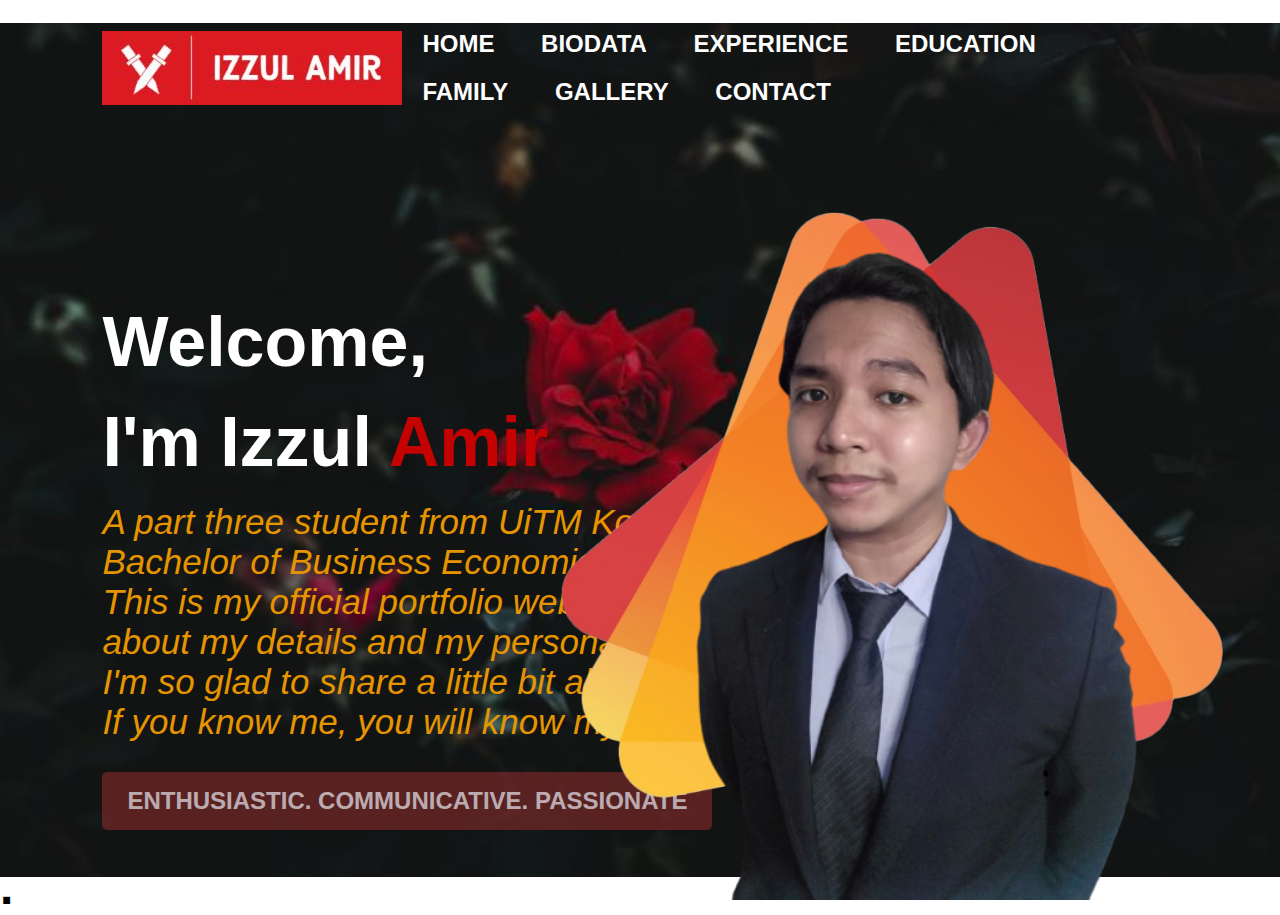
<file: index.html>
<!DOCTYPE html>
<html lang="en">
<head>
    <meta charset="UTF-8">
    <meta http-equiv="X-UA-Compatible" content="IE=edge">
    <meta name="viewport" content="width=device-width, initial-scale=1.0">
    <title>Personal Portfolio Website</title>
    <link rel="stylesheet" href="style.css">
</head>
<body>
    <div class="hero">
        <nav>
            <img src="LOGO1.jpg" class="logo" padding="20px">
            <ul>
                <li><a href="index.html">HOME</a></li>
                <li><a href="biodata.html">BIODATA</a></li>
                <li><a href="experience.html">EXPERIENCE</a></li>
                <li><a href="education.html">EDUCATION</a></li>
                <li><a href="family.html">FAMILY</a></li>
                <li><a href="gallery.html">GALLERY</a></li>
                <li><a href="contact.html">CONTACT</a></li>
            </ul>
        </nav>

        <div class="detel">
            <h1>Welcome,</h1>
            <h1>I'm Izzul <span>Amir</span></h1>
        <div class="exp">
            
            <p>A part three student from UiTM Kota Bharu in </p>
            <p>Bachelor of Business Economics programme.</p>
            <p>This is my official portfolio website to show all </p>
             <p>about my details and my personal information.</p>
             <p>  I'm so glad to share a little bit about me with you. </p>
             <p>  If you know me, you will know my story. Enjoy! </p>
            

            
        </div>
        <a href="#">ENTHUSIASTIC. COMMUNICATIVE. PASSIONATE</a>
        </div>
        <div class="images">
            <img src="Vector-Shape-PNG-Pic.png" class="shape">
            <img src="face_image-removebg-preview.png" class="face">
        </div>
    
        <h1>.</h1>
        
       
      
        
        
        
       
       
</body>
</html>
</file>
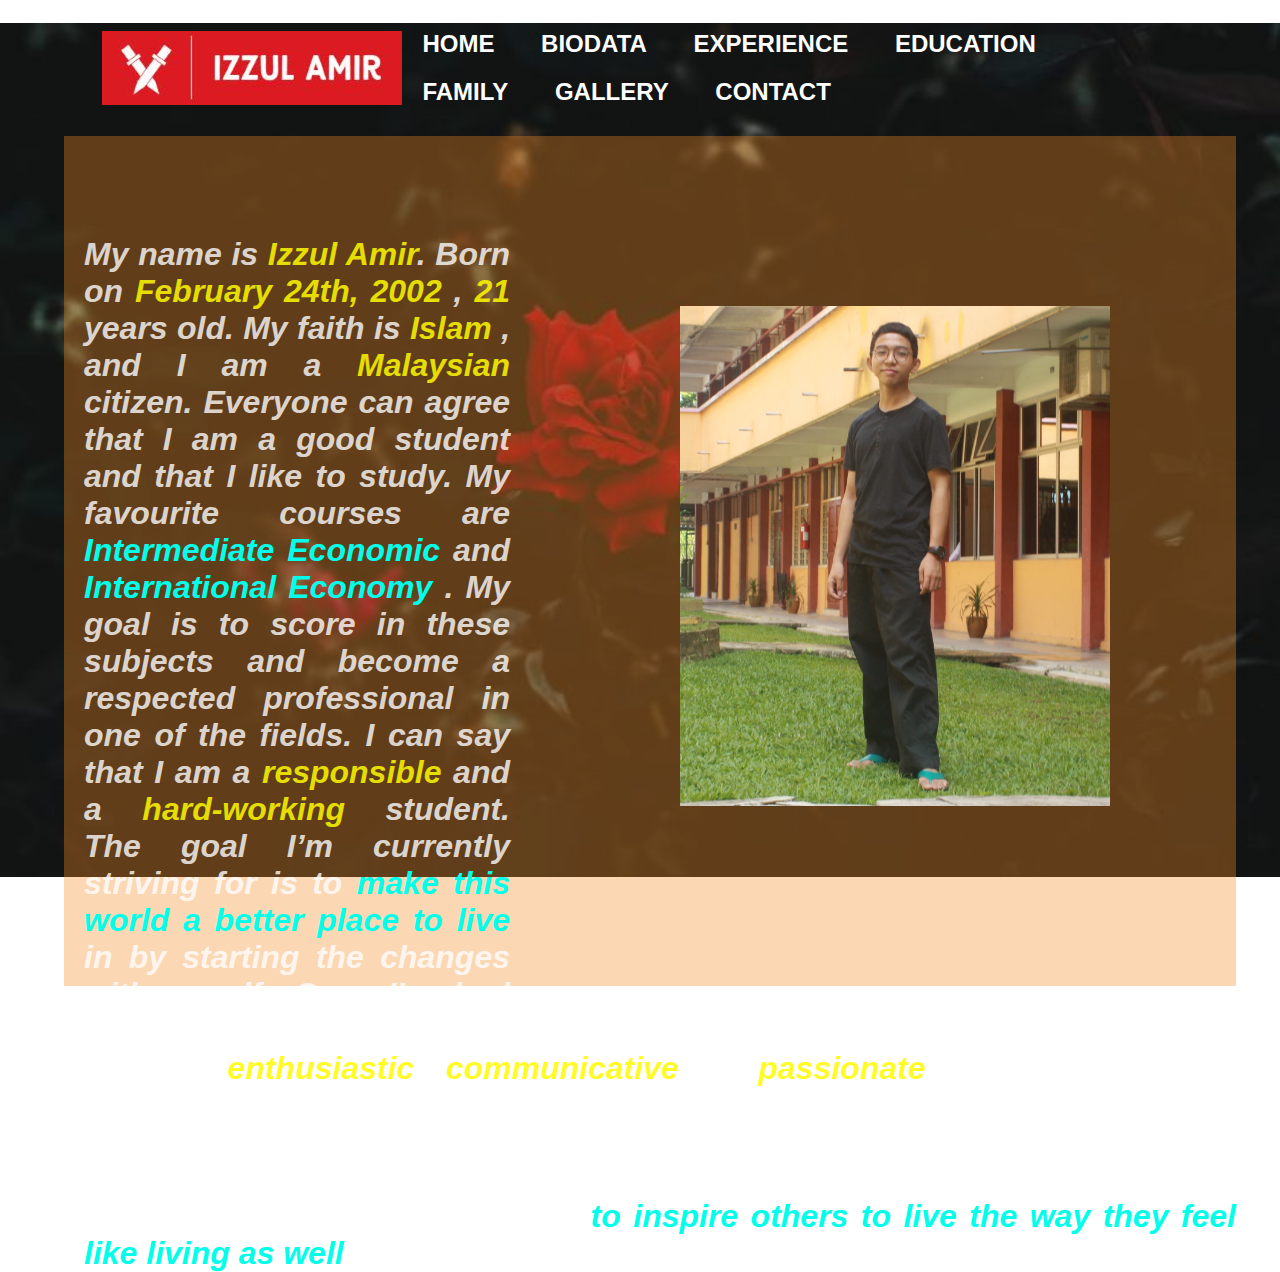
<file: biodata.html>
<!DOCTYPE html>
<html lang="en">
<head>
    <meta charset="UTF-8">
    <meta http-equiv="X-UA-Compatible" content="IE=edge">
    <meta name="viewport" content="width=device-width, initial-scale=1.0">
    <title>Personal Portfolio Website</title>
    <link rel="stylesheet" href="style.css">
</head>
<body>
    <div class="hero">
        <nav>
            <img src="LOGO1.jpg" class="logo" padding="20px">
            <ul>
                <li><a href="index.html">HOME</a></li>
                <li><a href="biodata.html">BIODATA</a></li>
                <li><a href="experience.html">EXPERIENCE</a></li>
                <li><a href="education.html">EDUCATION</a></li>
                <li><a href="family.html">FAMILY</a></li>
                <li><a href="gallery.html">GALLERY</a></li>
                <li><a href="contact.html">CONTACT</a></li>
            </ul>
        </nav>
    
    
    <div class="picture">

    <img src="PICTURE.JPG" width="430px" height="500px"  img allign="right">
    </div>

    <div class="parabio" >
        <H1 align="justify">My name is <spans>Izzul Amir</spans>. Born on <spans>February 24th, 2002 </spans> , <spans> 21 </spans> years old. My faith is <spans> Islam </spans>, and I am a <spans>Malaysian </spans> citizen. Everyone can agree that I am a good student and that I like to study. My favourite courses are <spansd>Intermediate Economic</spansd>  and <spansd>International Economy </spansd> . My goal is to score in these subjects and become a respected professional in one of the fields. I can say that I am a <spans>responsible</spans> and a <spans> hard-working </spans> student. The goal I’m currently striving for is to <spansd> make this world a better place to live</spansd> in by starting the changes with myself . Sure, I’ve had bad experiences in my life too, but this is exactly what made me the way I am now: <spans>enthusiastic </spans>, <spans>communicative </spans>and <spans> passionate </spans>because it will help me become a successful person in future and have a high quality of life. I believe that it is manifesting day by day and I feel even more responsibility for what I do and where I go. With all I already have, I know that  I’m on the right path and I will do my best <spansd>to inspire others to live the way they feel like living as well </spansd>.  </H1>
    </div>
    </body>
</html>
</file>
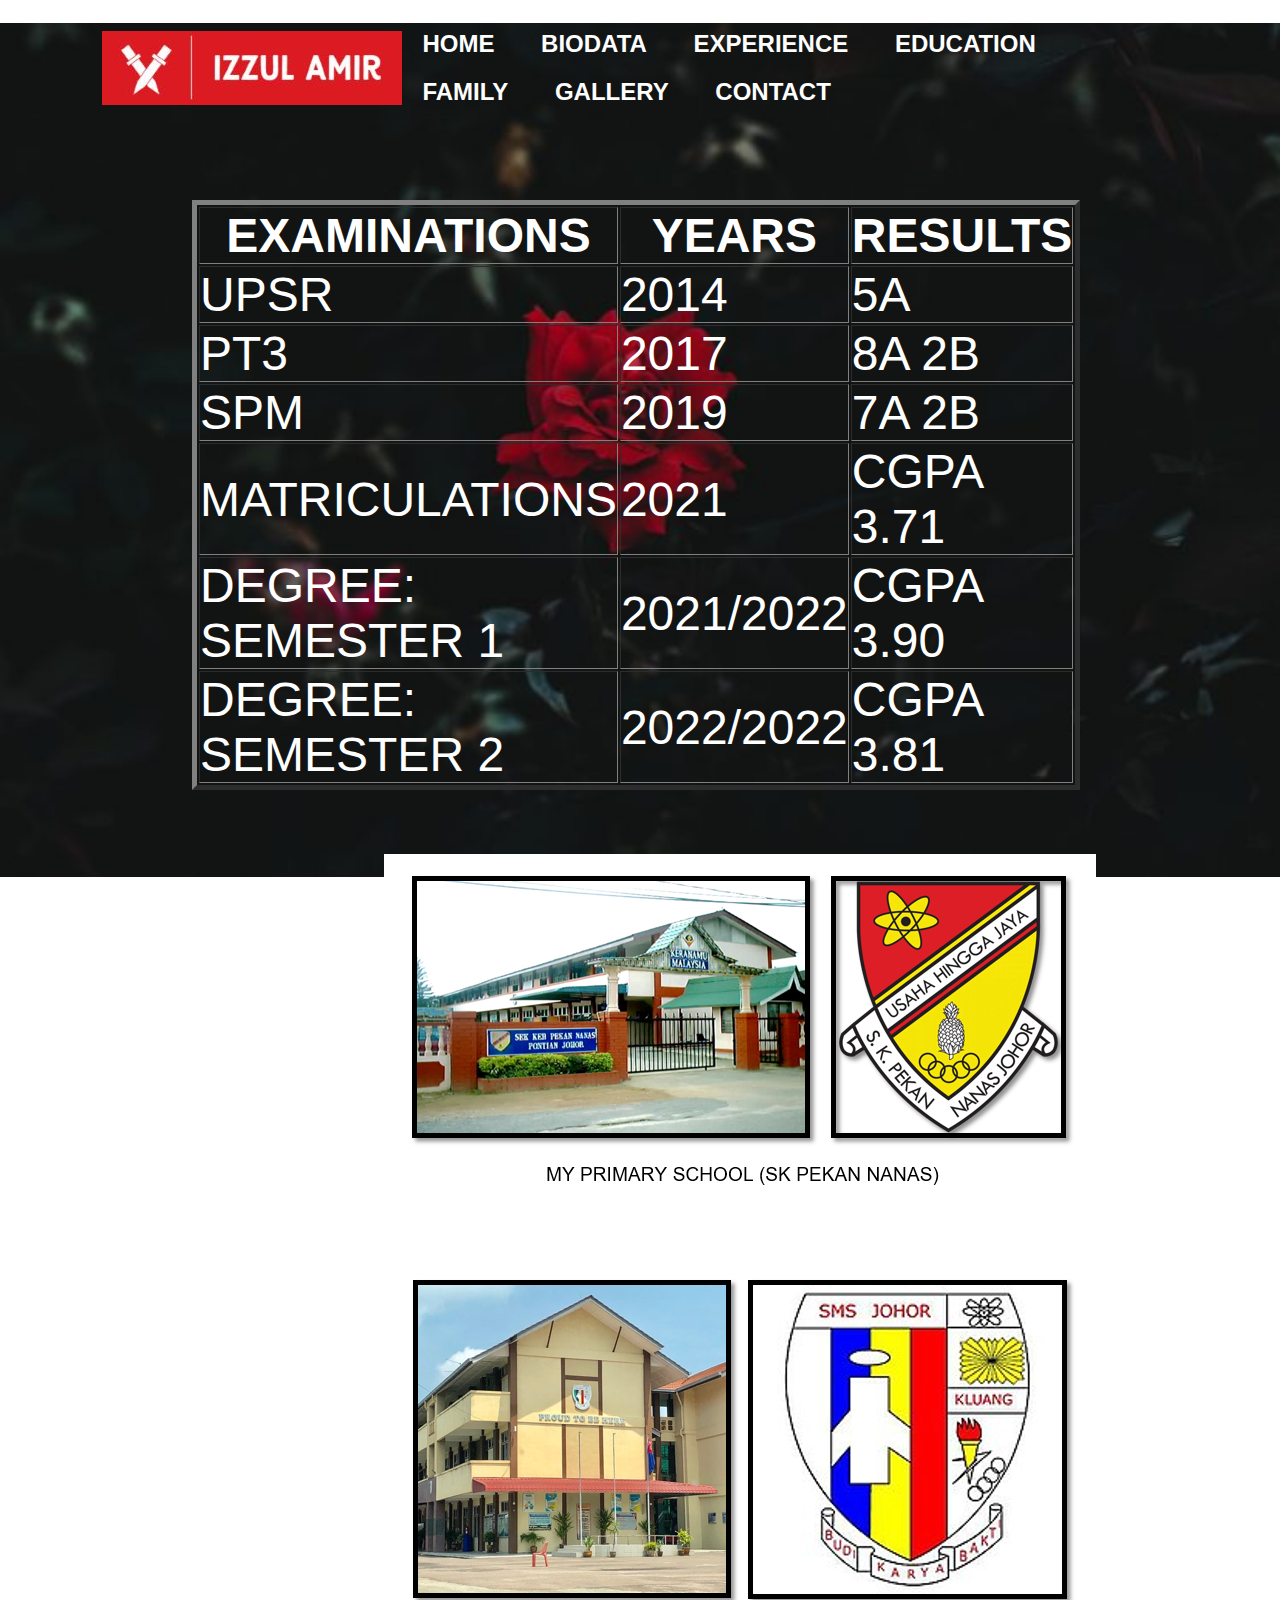
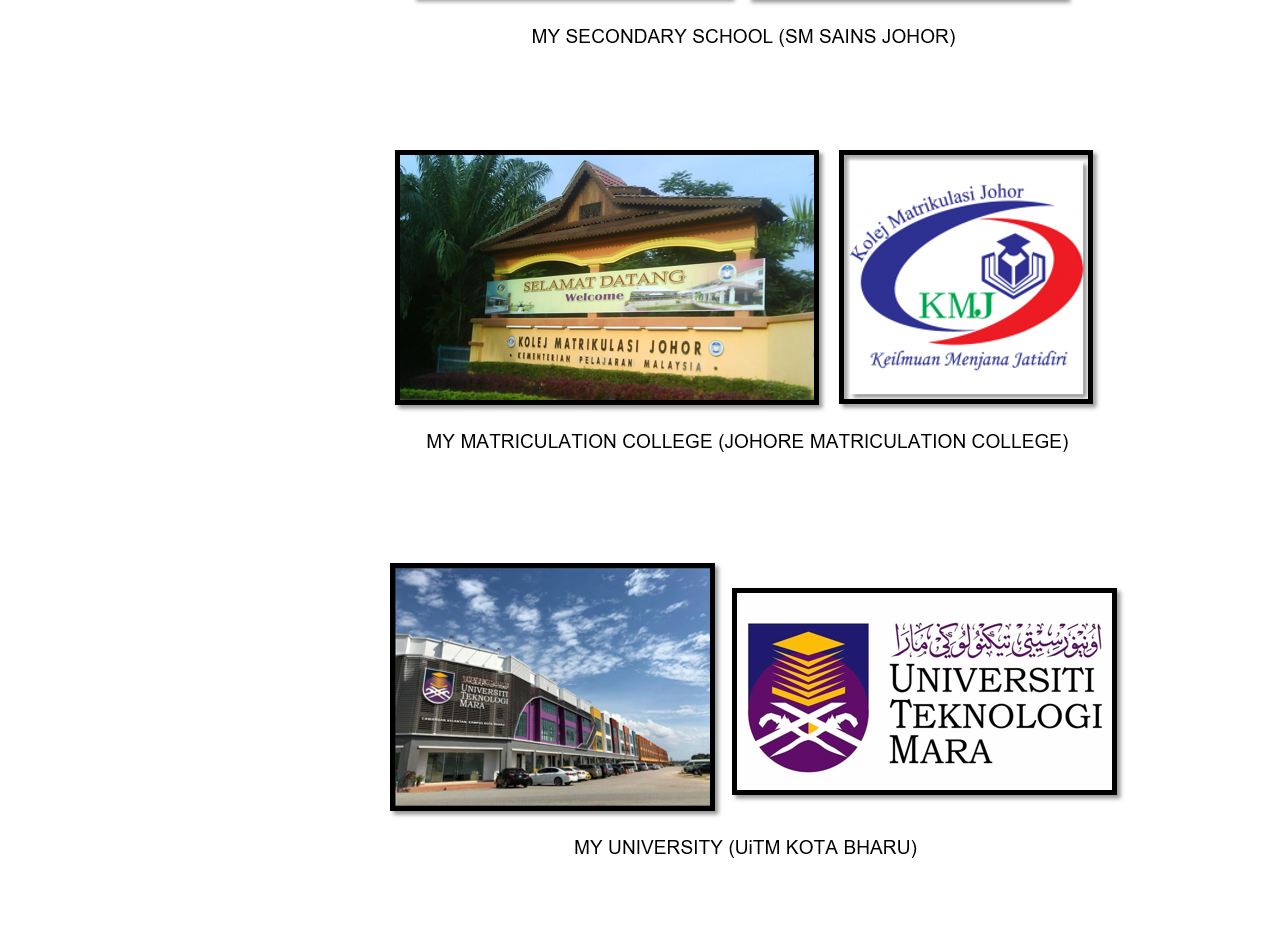
<file: education.html>
<!DOCTYPE html>
<html lang="en">
<head>
    <meta charset="UTF-8">
    <meta http-equiv="X-UA-Compatible" content="IE=edge">
    <meta name="viewport" content="width=device-width, initial-scale=1.0">
    <title>Personal Portfolio Website</title>
    <link rel="stylesheet" href="style.css">
</head>
<body>
    <div class="hero">
        <nav>
            <img src="LOGO1.jpg" class="logo" padding="20px">
            <ul>
                <li><a href="index.html">HOME</a></li>
                <li><a href="biodata.html">BIODATA</a></li>
                <li><a href="experience.html">EXPERIENCE</a></li>
                <li><a href="education.html">EDUCATION</a></li>
                <li><a href="family.html">FAMILY</a></li>
                <li><a href="gallery.html">GALLERY</a></li>
                <li><a href="contact.html">CONTACT</a></li>
            </ul>
        </nav>
    </body>
    <div class="edu">
    <table border="5px" style="width:80%" >
        <tr>
          <th>EXAMINATIONS</th>
          <th>YEARS</th>
          <th>RESULTS</th>
        </tr>
        <tr>
          <td>UPSR</td>
          <td>2014</td>
          <td>5A</td>
        </tr>
        <tr>
          <td>PT3</td>
          <td>2017</td>
          <td>8A 2B</td>
        </tr>
        <tr>
            <td>SPM</td>
            <td>2019</td>
            <td>7A 2B </td>
          </tr>

          <tr>
            <td>MATRICULATIONS</td>
            <td>2021</td>
            <td>CGPA 3.71 </td>
          </tr>
        
          <tr>
            <td>DEGREE: SEMESTER 1</td>
            <td>2021/2022</td>
            <td> CGPA 3.90 </td>
          </tr>

          <tr>
            <td>DEGREE: SEMESTER 2</td>
            <td>2022/2022</td>
            <td> CGPA 3.81 </td>
          </tr>
          
      </table>
    </div>
    <div class="skpn" width="300px" height="150px">
<img src="SK PEKAN NANAS.png">
    </div>
    <div class="smsj" width="300px" height="150px">
<img src="smsj.png"></div>

<div class="kmj" width="300px" height="150px">
<img src="kmj.png">
</div>
<div class="uitmkb" width="300px" height="150px">
<img src="uitmkb.png"></div>
</div>
</html>
</file>
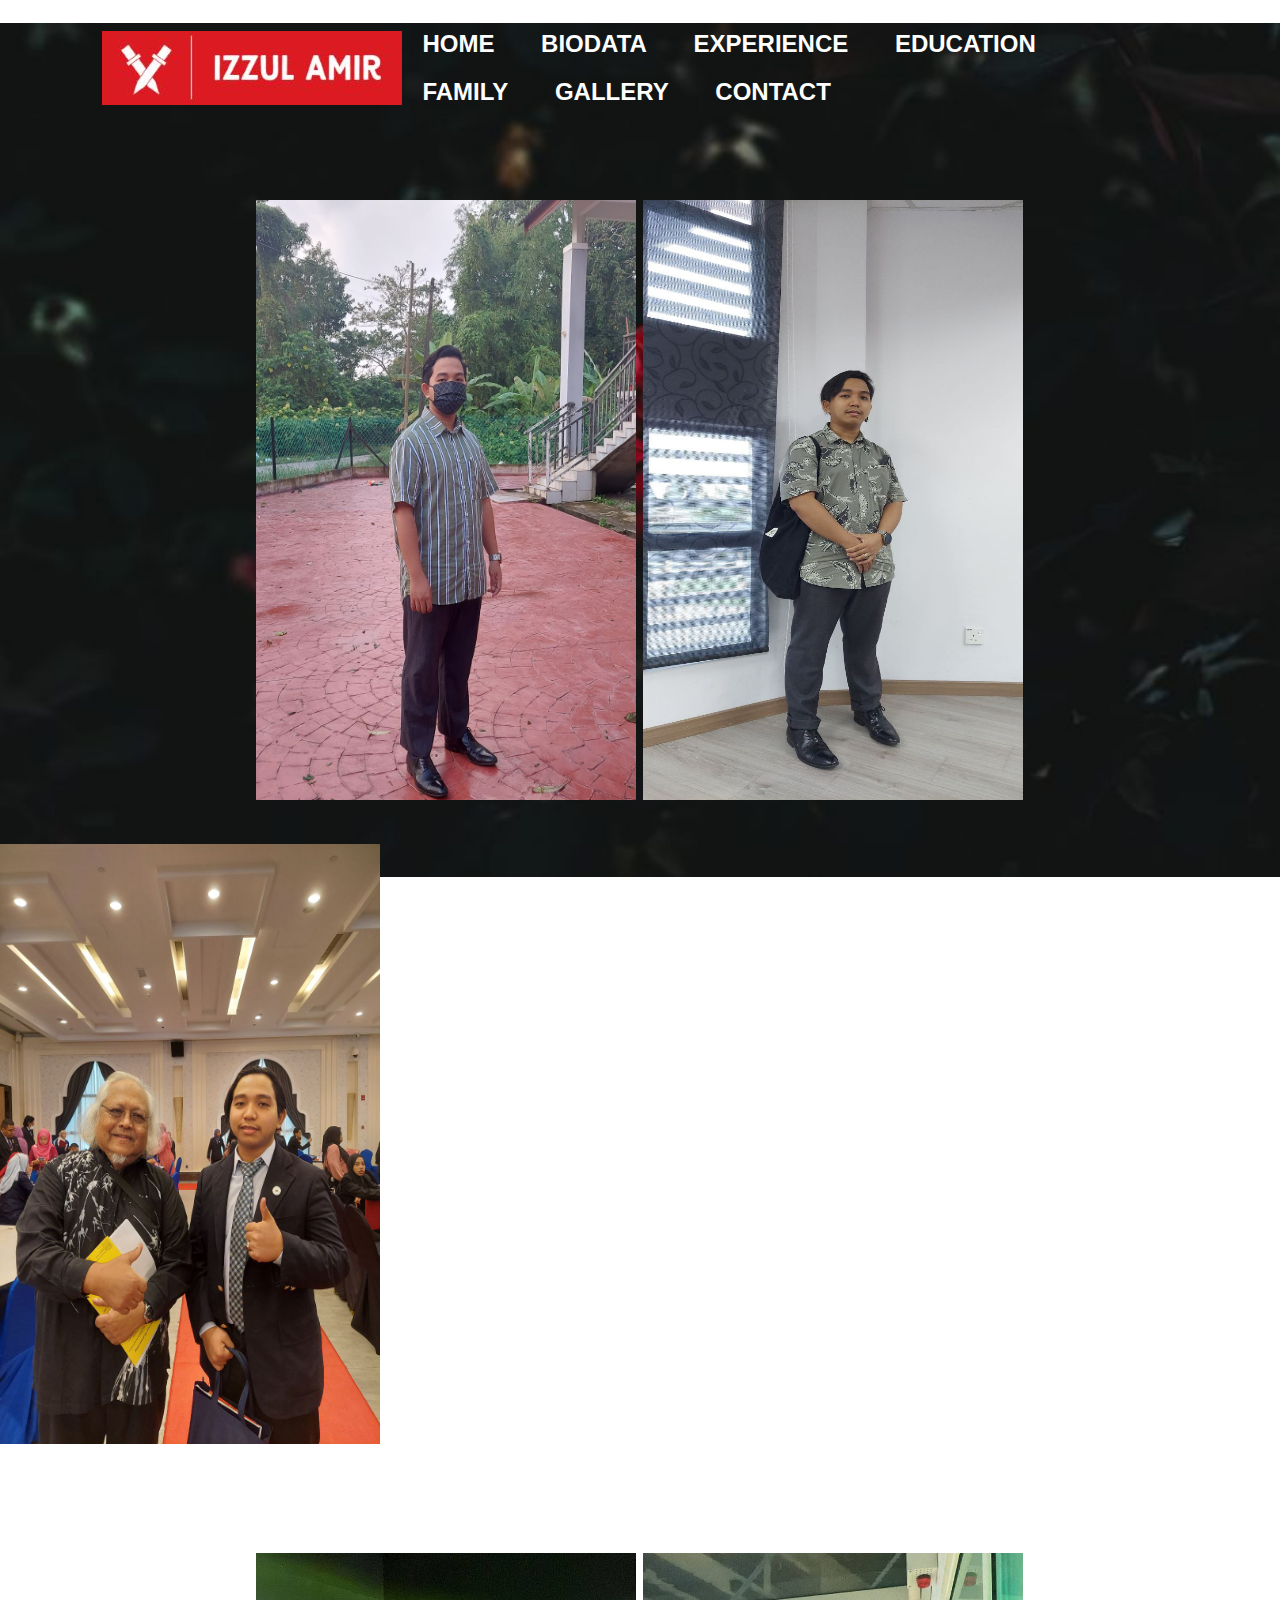
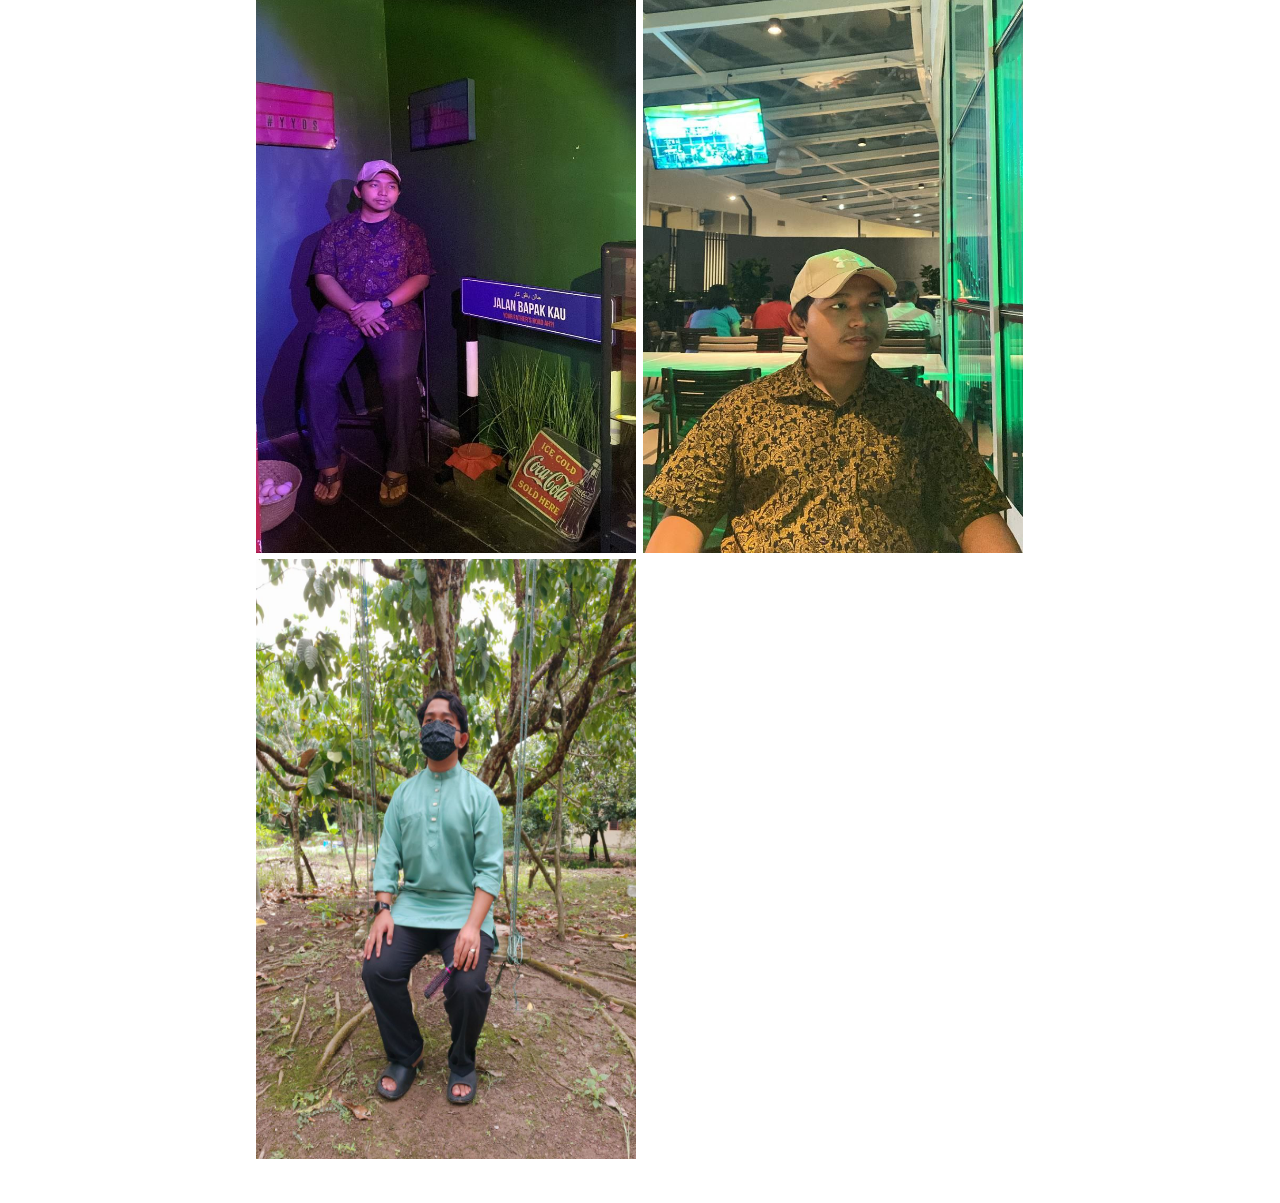
<file: gallery.html>
<!DOCTYPE html>
<html lang="en">
<head>
    <meta charset="UTF-8">
    <meta http-equiv="X-UA-Compatible" content="IE=edge">
    <meta name="viewport" content="width=device-width, initial-scale=1.0">
    <title>Personal Portfolio Website</title>
    <link rel="stylesheet" href="style.css">
</head>
<body>
    <div class="hero">
        <nav>
            <img src="LOGO1.jpg" class="logo" padding="20px">
            <ul>
                <li><a href="index.html">HOME</a></li>
                <li><a href="biodata.html">BIODATA</a></li>
                <li><a href="experience.html">EXPERIENCE</a></li>
                <li><a href="education.html">EDUCATION</a></li>
                <li><a href="family.html">FAMILY</a></li>
                <li><a href="gallery.html">GALLERY</a></li>
                <li><a href="contact.html">CONTACT</a></li>
            </ul>
        </nav>
    </body>
    <div><img  src="gallery2.jpg" class="uk" width="380px" height="600px">
    <img  src="gallery3.jpg" class="sini" width="380px" height="600px"> 
    <img  src="gallery4.jpg" class="situ" width="380px" height="600px"></div>
    <div class="uk"><img  src="gallery5.jpg"  width="380px" height="600px">
        <img  src="gallery6.jpg"  width="380px" height="600px">
        <img  src="gallery7.jpg"  width="380px" height="600px"></div>

</html>
</file>
<file: style.css>
*{
    margin: 0;
    padding: 0;
    font-family: sans-serif;

}

.hero{
   font-size: x-large;
    
    width: 100%;
    height: 100%;
    background-size: 100%;
    background-image: url('FLOWER.jpg'); 
    background-position: center;
    background-repeat: no-repeat;
    background-attachment: fixed;
   
}

.exp{
    color: #e69500;
    font-style:oblique;
    font-size: 35px;

    
    

    
    
}

nav{
    display: flex;
    width: 84%;
    margin: auto ;
    padding: 20px 0;
    align-items: center;
    justify-content: space-between;
}

nav ul li{
    display: inline-block;
    list-style: none;
    margin: 10px 20px;
}
 
nav ul li a{
    text-decoration: none;
    color: rgb(255, 255, 255);
    font-weight: bold;
}

nav ul li a:hover{
    color: rgb(229, 255, 0);
}

.detel{
    margin-left: 8%;
    margin-top: 13%;
}

.detel h1{
    font-size: 70px;
    color:rgb(255, 255, 255);
    margin-bottom: 20px;   
}

span{
    color: #c40202;
}

spans{
    color: #fffb00d8;
}

spansd{
    color: #01ffea;
}

.detel p{
    color: rgb(255, 252, 252)
    line-height: 22px;
    
}

.detel a{
    background: #8a2b2b98;
    padding: 15px 25px;
    text-decoration: none;
    font-weight: bold;
    color: #eff4fdab;
    display: inline-block ;
    margin: 30px 0;
    border-radius: 5px;

}
.images{
    width: 45%;
    height: 80%;
    position: absolute;
    bottom: 0;
    right: 100px;
}
.images img{
    height:100%;
    position: absolute; 
    left: 50%;
    bottom: 0;
    transform: translateX(-50%);
    transition: bottom 1s, left 1s;
}

.images:hover .shape{
    bottom: 40px;
}

.images:hover .face{
    left: 45%;
}

.picture{
    
float:right;
    margin-top: 3%;
    padding-right: 0%;
    margin-right: 50px;
    margin: 170px;
  
}

.parabio{
    background-color: #f78b2559;
    width: 90%;
    height: 750px;
    margin-left: 5%;
    margin-right: 5%;
    font-size:medium;   
    font-style: oblique;
    padding-top: 100px;
    padding-left: 20px;
    color: #ffffffcc;
    style="float: center: margin-right: 10px; margin-bottom:5px;" 
    
}

.expsatu{
    color: yellow;
    padding-left: 100px;
    padding-top: 100px;
}

.videodiy{
    padding-left: 25%;
}

.expdua{
    color: rgba(243, 240, 33, 0.897);
    font-size: 60%;
    font-style: italic;
    padding-left: 10%;
    padding-right: 10%;
    padding-top: 3%;
    padding-bottom: 3%;
    
}

.videoberjaya{
    padding-left: 25%;
}

.edu{
    color: white;
    position: center;
    padding-left: 15%;
    padding-top: 5%;
    font-size: 200%;
}

.skpn{
    padding-top: 5%;
    padding-left: 30%;
}

.smsj{
    padding-top: 5%;
    padding-left: 30%;
}

.kmj{
    padding-top: 5%;
    padding-left: 29.5%;
}

.uitmkb{
    padding-top: 5%;
    padding-left: 29.5%;
    padding-bottom: 5%;
}

.nikah{
   padding-top: 5%;
   padding-left: 25%;
   padding-bottom: 5%;

   border: #ffffff;
}

.pictureayah{
    
    float:right;
        margin-top: 0%;
        padding-right: 25%;
        padding-top: 4%;
     
      
    }


    .paraayah{
        background-color: #f78b2559;
        width: 90%;
        height: 1600px;
        margin-left: 5%;
        margin-right: 5%;
        font-size:medium;   
        font-style: oblique;
        padding-top: 100px;
        padding-left: 30px;
        color: #ffffffcc;
        style="float: center: margin-right: 10px; margin-bottom:5px;" 
        
    }

.ayatayah{
    padding-left: 20%;

}

.picturemak{
    
    float: right;
        margin-right: 10%;
        padding-top: 0%;
        padding-left: 60%;
     
      
    }

    .ayatmak{
       padding-top: 50%;
    
    }

    .uk{
       padding-left: 20%;
       padding-top: 5%;
       padding-bottom: 3%;
    }

    .sini{
        padding-bottom: 3%;
    }
    .situ{
        padding-bottom: 3%;
    }

    .con{
        color: white;
        position: center;
        padding-left: 15%;
        padding-top: 5%;
        font-size: 200%;
        padding-bottom: 20%;
</file>
